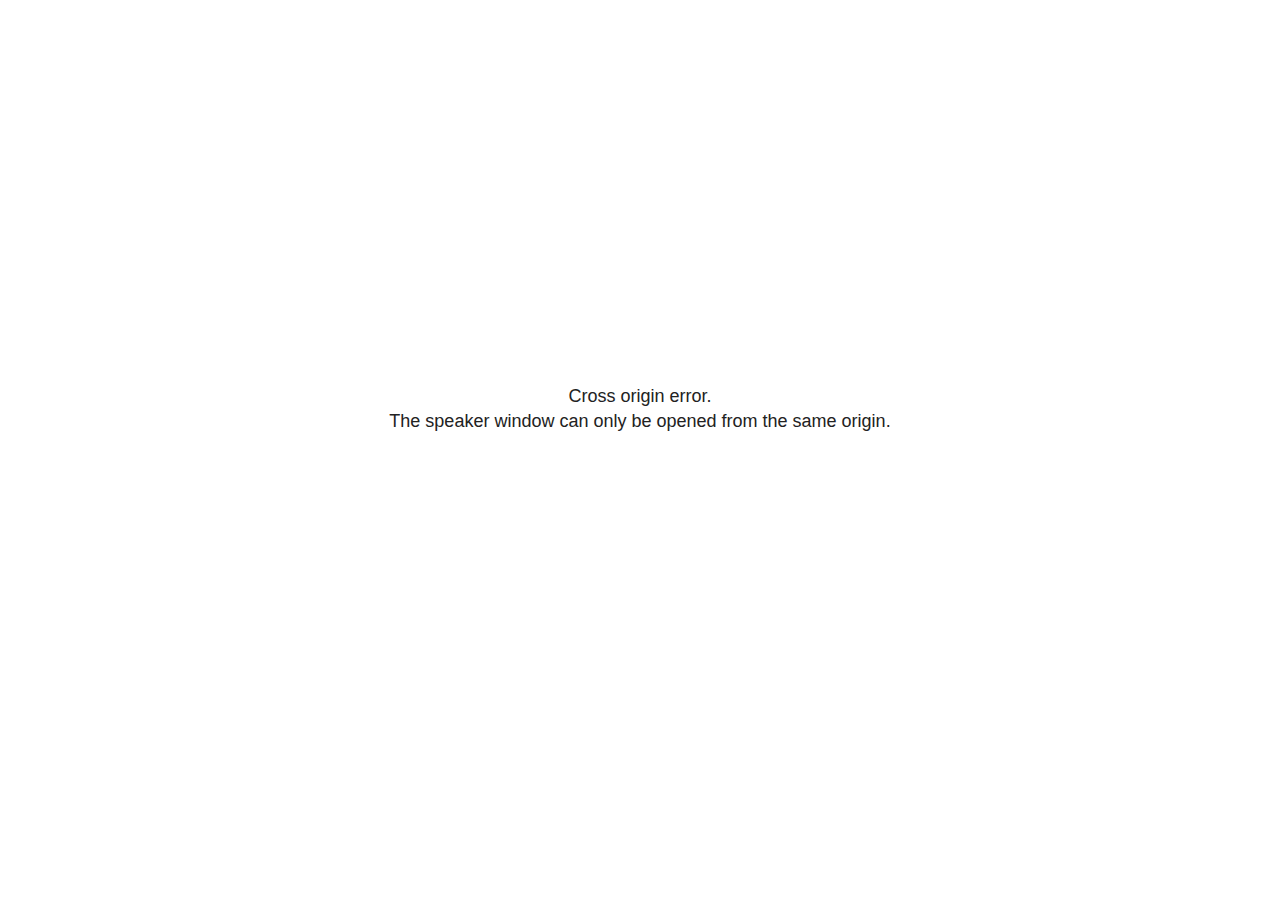
<file: presentation_files/libs/revealjs/plugin/notes/speaker-view.html>
<!--
	NOTE: You need to build the notes plugin after making changes to this file.
-->
<html lang="en">
	<head>
		<meta charset="utf-8">

		<title>reveal.js - Speaker View</title>

		<style>
			body {
				font-family: Helvetica;
				font-size: 18px;
			}

			#current-slide,
			#upcoming-slide,
			#speaker-controls {
				padding: 6px;
				box-sizing: border-box;
				-moz-box-sizing: border-box;
			}

			#current-slide iframe,
			#upcoming-slide iframe {
				width: 100%;
				height: 100%;
				border: 1px solid #ddd;
			}

			#current-slide .label,
			#upcoming-slide .label {
				position: absolute;
				top: 10px;
				left: 10px;
				z-index: 2;
			}

			#connection-status {
				position: absolute;
				top: 0;
				left: 0;
				width: 100%;
				height: 100%;
				z-index: 20;
				padding: 30% 20% 20% 20%;
				font-size: 18px;
				color: #222;
				background: #fff;
				text-align: center;
				box-sizing: border-box;
				line-height: 1.4;
			}

			.overlay-element {
				height: 34px;
				line-height: 34px;
				padding: 0 10px;
				text-shadow: none;
				background: rgba( 220, 220, 220, 0.8 );
				color: #222;
				font-size: 14px;
			}

			.overlay-element.interactive:hover {
				background: rgba( 220, 220, 220, 1 );
			}

			#current-slide {
				position: absolute;
				width: 60%;
				height: 100%;
				top: 0;
				left: 0;
				padding-right: 0;
			}

			#upcoming-slide {
				position: absolute;
				width: 40%;
				height: 40%;
				right: 0;
				top: 0;
			}

			/* Speaker controls */
			#speaker-controls {
				position: absolute;
				top: 40%;
				right: 0;
				width: 40%;
				height: 60%;
				overflow: auto;
				font-size: 18px;
			}

				.speaker-controls-time.hidden,
				.speaker-controls-notes.hidden {
					display: none;
				}

				.speaker-controls-time .label,
				.speaker-controls-pace .label,
				.speaker-controls-notes .label {
					text-transform: uppercase;
					font-weight: normal;
					font-size: 0.66em;
					color: #666;
					margin: 0;
				}

				.speaker-controls-time, .speaker-controls-pace {
					border-bottom: 1px solid rgba( 200, 200, 200, 0.5 );
					margin-bottom: 10px;
					padding: 10px 16px;
					padding-bottom: 20px;
					cursor: pointer;
				}

				.speaker-controls-time .reset-button {
					opacity: 0;
					float: right;
					color: #666;
					text-decoration: none;
				}
				.speaker-controls-time:hover .reset-button {
					opacity: 1;
				}

				.speaker-controls-time .timer,
				.speaker-controls-time .clock {
					width: 50%;
				}

				.speaker-controls-time .timer,
				.speaker-controls-time .clock,
				.speaker-controls-time .pacing .hours-value,
				.speaker-controls-time .pacing .minutes-value,
				.speaker-controls-time .pacing .seconds-value {
					font-size: 1.9em;
				}

				.speaker-controls-time .timer {
					float: left;
				}

				.speaker-controls-time .clock {
					float: right;
					text-align: right;
				}

				.speaker-controls-time span.mute {
					opacity: 0.3;
				}

				.speaker-controls-time .pacing-title {
					margin-top: 5px;
				}

				.speaker-controls-time .pacing.ahead {
					color: blue;
				}

				.speaker-controls-time .pacing.on-track {
					color: green;
				}

				.speaker-controls-time .pacing.behind {
					color: red;
				}

				.speaker-controls-notes {
					padding: 10px 16px;
				}

				.speaker-controls-notes .value {
					margin-top: 5px;
					line-height: 1.4;
					font-size: 1.2em;
				}

			/* Layout selector */
			#speaker-layout {
				position: absolute;
				top: 10px;
				right: 10px;
				color: #222;
				z-index: 10;
			}
				#speaker-layout select {
					position: absolute;
					width: 100%;
					height: 100%;
					top: 0;
					left: 0;
					border: 0;
					box-shadow: 0;
					cursor: pointer;
					opacity: 0;

					font-size: 1em;
					background-color: transparent;

					-moz-appearance: none;
					-webkit-appearance: none;
					-webkit-tap-highlight-color: rgba(0, 0, 0, 0);
				}

				#speaker-layout select:focus {
					outline: none;
					box-shadow: none;
				}

			.clear {
				clear: both;
			}

			/* Speaker layout: Wide */
			body[data-speaker-layout="wide"] #current-slide,
			body[data-speaker-layout="wide"] #upcoming-slide {
				width: 50%;
				height: 45%;
				padding: 6px;
			}

			body[data-speaker-layout="wide"] #current-slide {
				top: 0;
				left: 0;
			}

			body[data-speaker-layout="wide"] #upcoming-slide {
				top: 0;
				left: 50%;
			}

			body[data-speaker-layout="wide"] #speaker-controls {
				top: 45%;
				left: 0;
				width: 100%;
				height: 50%;
				font-size: 1.25em;
			}

			/* Speaker layout: Tall */
			body[data-speaker-layout="tall"] #current-slide,
			body[data-speaker-layout="tall"] #upcoming-slide {
				width: 45%;
				height: 50%;
				padding: 6px;
			}

			body[data-speaker-layout="tall"] #current-slide {
				top: 0;
				left: 0;
			}

			body[data-speaker-layout="tall"] #upcoming-slide {
				top: 50%;
				left: 0;
			}

			body[data-speaker-layout="tall"] #speaker-controls {
				padding-top: 40px;
				top: 0;
				left: 45%;
				width: 55%;
				height: 100%;
				font-size: 1.25em;
			}

			/* Speaker layout: Notes only */
			body[data-speaker-layout="notes-only"] #current-slide,
			body[data-speaker-layout="notes-only"] #upcoming-slide {
				display: none;
			}

			body[data-speaker-layout="notes-only"] #speaker-controls {
				padding-top: 40px;
				top: 0;
				left: 0;
				width: 100%;
				height: 100%;
				font-size: 1.25em;
			}

			@media screen and (max-width: 1080px) {
				body[data-speaker-layout="default"] #speaker-controls {
					font-size: 16px;
				}
			}

			@media screen and (max-width: 900px) {
				body[data-speaker-layout="default"] #speaker-controls {
					font-size: 14px;
				}
			}

			@media screen and (max-width: 800px) {
				body[data-speaker-layout="default"] #speaker-controls {
					font-size: 12px;
				}
			}

		</style>
	</head>

	<body>

		<div id="connection-status">Loading speaker view...</div>

		<div id="current-slide"></div>
		<div id="upcoming-slide"><span class="overlay-element label">Upcoming</span></div>
		<div id="speaker-controls">
			<div class="speaker-controls-time">
				<h4 class="label">Time <span class="reset-button">Click to Reset</span></h4>
				<div class="clock">
					<span class="clock-value">0:00 AM</span>
				</div>
				<div class="timer">
					<span class="hours-value">00</span><span class="minutes-value">:00</span><span class="seconds-value">:00</span>
				</div>
				<div class="clear"></div>

				<h4 class="label pacing-title" style="display: none">Pacing – Time to finish current slide</h4>
				<div class="pacing" style="display: none">
					<span class="hours-value">00</span><span class="minutes-value">:00</span><span class="seconds-value">:00</span>
				</div>
			</div>

			<div class="speaker-controls-notes hidden">
				<h4 class="label">Notes</h4>
				<div class="value"></div>
			</div>
		</div>
		<div id="speaker-layout" class="overlay-element interactive">
			<span class="speaker-layout-label"></span>
			<select class="speaker-layout-dropdown"></select>
		</div>

		<script>

			(function() {

				var notes,
					notesValue,
					currentState,
					currentSlide,
					upcomingSlide,
					layoutLabel,
					layoutDropdown,
					pendingCalls = {},
					lastRevealApiCallId = 0,
					connected = false

				var connectionStatus = document.querySelector( '#connection-status' );

				var SPEAKER_LAYOUTS = {
					'default': 'Default',
					'wide': 'Wide',
					'tall': 'Tall',
					'notes-only': 'Notes only'
				};

				setupLayout();

				let openerOrigin;

				try {
					openerOrigin = window.opener.location.origin;
				}
				catch ( error ) { console.warn( error ) }

				// In order to prevent XSS, the speaker view will only run if its
				// opener has the same origin as itself
				if( window.location.origin !== openerOrigin ) {
					connectionStatus.innerHTML = 'Cross origin error.<br>The speaker window can only be opened from the same origin.';
					return;
				}

				var connectionTimeout = setTimeout( function() {
					connectionStatus.innerHTML = 'Error connecting to main window.<br>Please try closing and reopening the speaker view.';
				}, 5000 );

				window.addEventListener( 'message', function( event ) {

					// Validate the origin of all messages to avoid parsing messages
					// that aren't meant for us. Ignore when running off file:// so
					// that the speaker view continues to work without a web server.
					if( window.location.origin !== event.origin && window.location.origin !== 'file://' ) {
						return
					}

					clearTimeout( connectionTimeout );
					connectionStatus.style.display = 'none';

					var data = JSON.parse( event.data );

					// The overview mode is only useful to the reveal.js instance
					// where navigation occurs so we don't sync it
					if( data.state ) delete data.state.overview;

					// Messages sent by the notes plugin inside of the main window
					if( data && data.namespace === 'reveal-notes' ) {
						if( data.type === 'connect' ) {
							handleConnectMessage( data );
						}
						else if( data.type === 'state' ) {
							handleStateMessage( data );
						}
						else if( data.type === 'return' ) {
							pendingCalls[data.callId](data.result);
							delete pendingCalls[data.callId];
						}
					}
					// Messages sent by the reveal.js inside of the current slide preview
					else if( data && data.namespace === 'reveal' ) {
						if( /ready/.test( data.eventName ) ) {
							// Send a message back to notify that the handshake is complete
							window.opener.postMessage( JSON.stringify({ namespace: 'reveal-notes', type: 'connected'} ), '*' );
						}
						else if( /slidechanged|fragmentshown|fragmenthidden|paused|resumed/.test( data.eventName ) && currentState !== JSON.stringify( data.state ) ) {

							dispatchStateToMainWindow( data.state );

						}
					}

				} );

				/**
				 * Updates the presentation in the main window to match the state
				 * of the presentation in the notes window.
				 */
				const dispatchStateToMainWindow = debounce(( state ) => {
					window.opener.postMessage( JSON.stringify({ method: 'setState', args: [ state ]} ), '*' );
				}, 500);

				/**
				 * Asynchronously calls the Reveal.js API of the main frame.
				 */
				function callRevealApi( methodName, methodArguments, callback ) {

					var callId = ++lastRevealApiCallId;
					pendingCalls[callId] = callback;
					window.opener.postMessage( JSON.stringify( {
						namespace: 'reveal-notes',
						type: 'call',
						callId: callId,
						methodName: methodName,
						arguments: methodArguments
					} ), '*' );

				}

				/**
				 * Called when the main window is trying to establish a
				 * connection.
				 */
				function handleConnectMessage( data ) {

					if( connected === false ) {
						connected = true;

						setupIframes( data );
						setupKeyboard();
						setupNotes();
						setupTimer();
						setupHeartbeat();
					}

				}

				/**
				 * Called when the main window sends an updated state.
				 */
				function handleStateMessage( data ) {

					// Store the most recently set state to avoid circular loops
					// applying the same state
					currentState = JSON.stringify( data.state );

					// No need for updating the notes in case of fragment changes
					if ( data.notes ) {
						notes.classList.remove( 'hidden' );
						notesValue.style.whiteSpace = data.whitespace;
						if( data.markdown ) {
							notesValue.innerHTML = marked( data.notes );
						}
						else {
							notesValue.innerHTML = data.notes;
						}
					}
					else {
						notes.classList.add( 'hidden' );
					}

					// Update the note slides
					currentSlide.contentWindow.postMessage( JSON.stringify({ method: 'setState', args: [ data.state ] }), '*' );
					upcomingSlide.contentWindow.postMessage( JSON.stringify({ method: 'setState', args: [ data.state ] }), '*' );
					upcomingSlide.contentWindow.postMessage( JSON.stringify({ method: 'next' }), '*' );

				}

				// Limit to max one state update per X ms
				handleStateMessage = debounce( handleStateMessage, 200 );

				/**
				 * Forward keyboard events to the current slide window.
				 * This enables keyboard events to work even if focus
				 * isn't set on the current slide iframe.
				 *
				 * Block F5 default handling, it reloads and disconnects
				 * the speaker notes window.
				 */
				function setupKeyboard() {

					document.addEventListener( 'keydown', function( event ) {
						if( event.keyCode === 116 || ( event.metaKey && event.keyCode === 82 ) ) {
							event.preventDefault();
							return false;
						}
						currentSlide.contentWindow.postMessage( JSON.stringify({ method: 'triggerKey', args: [ event.keyCode ] }), '*' );
					} );

				}

				/**
				 * Creates the preview iframes.
				 */
				function setupIframes( data ) {

					var params = [
						'receiver',
						'progress=false',
						'history=false',
						'transition=none',
						'autoSlide=0',
						'backgroundTransition=none'
					].join( '&' );

					var urlSeparator = /\?/.test(data.url) ? '&' : '?';
					var hash = '#/' + data.state.indexh + '/' + data.state.indexv;
					var currentURL = data.url + urlSeparator + params + '&scrollActivationWidth=false&postMessageEvents=true' + hash;
					var upcomingURL = data.url + urlSeparator + params + '&scrollActivationWidth=false&controls=false' + hash;

					currentSlide = document.createElement( 'iframe' );
					currentSlide.setAttribute( 'width', 1280 );
					currentSlide.setAttribute( 'height', 1024 );
					currentSlide.setAttribute( 'src', currentURL );
					document.querySelector( '#current-slide' ).appendChild( currentSlide );

					upcomingSlide = document.createElement( 'iframe' );
					upcomingSlide.setAttribute( 'width', 640 );
					upcomingSlide.setAttribute( 'height', 512 );
					upcomingSlide.setAttribute( 'src', upcomingURL );
					document.querySelector( '#upcoming-slide' ).appendChild( upcomingSlide );

				}

				/**
				 * Setup the notes UI.
				 */
				function setupNotes() {

					notes = document.querySelector( '.speaker-controls-notes' );
					notesValue = document.querySelector( '.speaker-controls-notes .value' );

				}

				/**
				 * We send out a heartbeat at all times to ensure we can
				 * reconnect with the main presentation window after reloads.
				 */
				function setupHeartbeat() {

					setInterval( () => {
						window.opener.postMessage( JSON.stringify({ namespace: 'reveal-notes', type: 'heartbeat'} ), '*' );
					}, 1000 );

				}

				function getTimings( callback ) {

					callRevealApi( 'getSlidesAttributes', [], function ( slideAttributes ) {
						callRevealApi( 'getConfig', [], function ( config ) {
							var totalTime = config.totalTime;
							var minTimePerSlide = config.minimumTimePerSlide || 0;
							var defaultTiming = config.defaultTiming;
							if ((defaultTiming == null) && (totalTime == null)) {
								callback(null);
								return;
							}
							// Setting totalTime overrides defaultTiming
							if (totalTime) {
								defaultTiming = 0;
							}
							var timings = [];
							for ( var i in slideAttributes ) {
								var slide = slideAttributes[ i ];
								var timing = defaultTiming;
								if( slide.hasOwnProperty( 'data-timing' )) {
									var t = slide[ 'data-timing' ];
									timing = parseInt(t);
									if( isNaN(timing) ) {
										console.warn("Could not parse timing '" + t + "' of slide " + i + "; using default of " + defaultTiming);
										timing = defaultTiming;
									}
								}
								timings.push(timing);
							}
							if ( totalTime ) {
								// After we've allocated time to individual slides, we summarize it and
								// subtract it from the total time
								var remainingTime = totalTime - timings.reduce( function(a, b) { return a + b; }, 0 );
								// The remaining time is divided by the number of slides that have 0 seconds
								// allocated at the moment, giving the average time-per-slide on the remaining slides
								var remainingSlides = (timings.filter( function(x) { return x == 0 }) ).length
								var timePerSlide = Math.round( remainingTime / remainingSlides, 0 )
								// And now we replace every zero-value timing with that average
								timings = timings.map( function(x) { return (x==0 ? timePerSlide : x) } );
							}
							var slidesUnderMinimum = timings.filter( function(x) { return (x < minTimePerSlide) } ).length
							if ( slidesUnderMinimum ) {
								message = "The pacing time for " + slidesUnderMinimum + " slide(s) is under the configured minimum of " + minTimePerSlide + " seconds. Check the data-timing attribute on individual slides, or consider increasing the totalTime or minimumTimePerSlide configuration options (or removing some slides).";
								alert(message);
							}
							callback( timings );
						} );
					} );

				}

				/**
				 * Return the number of seconds allocated for presenting
				 * all slides up to and including this one.
				 */
				function getTimeAllocated( timings, callback ) {

					callRevealApi( 'getSlidePastCount', [], function ( currentSlide ) {
						var allocated = 0;
						for (var i in timings.slice(0, currentSlide + 1)) {
							allocated += timings[i];
						}
						callback( allocated );
					} );

				}

				/**
				 * Create the timer and clock and start updating them
				 * at an interval.
				 */
				function setupTimer() {

					var start = new Date(),
					timeEl = document.querySelector( '.speaker-controls-time' ),
					clockEl = timeEl.querySelector( '.clock-value' ),
					hoursEl = timeEl.querySelector( '.hours-value' ),
					minutesEl = timeEl.querySelector( '.minutes-value' ),
					secondsEl = timeEl.querySelector( '.seconds-value' ),
					pacingTitleEl = timeEl.querySelector( '.pacing-title' ),
					pacingEl = timeEl.querySelector( '.pacing' ),
					pacingHoursEl = pacingEl.querySelector( '.hours-value' ),
					pacingMinutesEl = pacingEl.querySelector( '.minutes-value' ),
					pacingSecondsEl = pacingEl.querySelector( '.seconds-value' );

					var timings = null;
					getTimings( function ( _timings ) {

						timings = _timings;
						if (_timings !== null) {
							pacingTitleEl.style.removeProperty('display');
							pacingEl.style.removeProperty('display');
						}

						// Update once directly
						_updateTimer();

						// Then update every second
						setInterval( _updateTimer, 1000 );

					} );


					function _resetTimer() {

						if (timings == null) {
							start = new Date();
							_updateTimer();
						}
						else {
							// Reset timer to beginning of current slide
							getTimeAllocated( timings, function ( slideEndTimingSeconds ) {
								var slideEndTiming = slideEndTimingSeconds * 1000;
								callRevealApi( 'getSlidePastCount', [], function ( currentSlide ) {
									var currentSlideTiming = timings[currentSlide] * 1000;
									var previousSlidesTiming = slideEndTiming - currentSlideTiming;
									var now = new Date();
									start = new Date(now.getTime() - previousSlidesTiming);
									_updateTimer();
								} );
							} );
						}

					}

					timeEl.addEventListener( 'click', function() {
						_resetTimer();
						return false;
					} );

					function _displayTime( hrEl, minEl, secEl, time) {

						var sign = Math.sign(time) == -1 ? "-" : "";
						time = Math.abs(Math.round(time / 1000));
						var seconds = time % 60;
						var minutes = Math.floor( time / 60 ) % 60 ;
						var hours = Math.floor( time / ( 60 * 60 )) ;
						hrEl.innerHTML = sign + zeroPadInteger( hours );
						if (hours == 0) {
							hrEl.classList.add( 'mute' );
						}
						else {
							hrEl.classList.remove( 'mute' );
						}
						minEl.innerHTML = ':' + zeroPadInteger( minutes );
						if (hours == 0 && minutes == 0) {
							minEl.classList.add( 'mute' );
						}
						else {
							minEl.classList.remove( 'mute' );
						}
						secEl.innerHTML = ':' + zeroPadInteger( seconds );
					}

					function _updateTimer() {

						var diff, hours, minutes, seconds,
						now = new Date();

						diff = now.getTime() - start.getTime();

						clockEl.innerHTML = now.toLocaleTimeString( 'en-US', { hour12: true, hour: '2-digit', minute:'2-digit' } );
						_displayTime( hoursEl, minutesEl, secondsEl, diff );
						if (timings !== null) {
							_updatePacing(diff);
						}

					}

					function _updatePacing(diff) {

						getTimeAllocated( timings, function ( slideEndTimingSeconds ) {
							var slideEndTiming = slideEndTimingSeconds * 1000;

							callRevealApi( 'getSlidePastCount', [], function ( currentSlide ) {
								var currentSlideTiming = timings[currentSlide] * 1000;
								var timeLeftCurrentSlide = slideEndTiming - diff;
								if (timeLeftCurrentSlide < 0) {
									pacingEl.className = 'pacing behind';
								}
								else if (timeLeftCurrentSlide < currentSlideTiming) {
									pacingEl.className = 'pacing on-track';
								}
								else {
									pacingEl.className = 'pacing ahead';
								}
								_displayTime( pacingHoursEl, pacingMinutesEl, pacingSecondsEl, timeLeftCurrentSlide );
							} );
						} );
					}

				}

				/**
				 * Sets up the speaker view layout and layout selector.
				 */
				function setupLayout() {

					layoutDropdown = document.querySelector( '.speaker-layout-dropdown' );
					layoutLabel = document.querySelector( '.speaker-layout-label' );

					// Render the list of available layouts
					for( var id in SPEAKER_LAYOUTS ) {
						var option = document.createElement( 'option' );
						option.setAttribute( 'value', id );
						option.textContent = SPEAKER_LAYOUTS[ id ];
						layoutDropdown.appendChild( option );
					}

					// Monitor the dropdown for changes
					layoutDropdown.addEventListener( 'change', function( event ) {

						setLayout( layoutDropdown.value );

					}, false );

					// Restore any currently persisted layout
					setLayout( getLayout() );

				}

				/**
				 * Sets a new speaker view layout. The layout is persisted
				 * in local storage.
				 */
				function setLayout( value ) {

					var title = SPEAKER_LAYOUTS[ value ];

					layoutLabel.innerHTML = 'Layout' + ( title ? ( ': ' + title ) : '' );
					layoutDropdown.value = value;

					document.body.setAttribute( 'data-speaker-layout', value );

					// Persist locally
					if( supportsLocalStorage() ) {
						window.localStorage.setItem( 'reveal-speaker-layout', value );
					}

				}

				/**
				 * Returns the ID of the most recently set speaker layout
				 * or our default layout if none has been set.
				 */
				function getLayout() {

					if( supportsLocalStorage() ) {
						var layout = window.localStorage.getItem( 'reveal-speaker-layout' );
						if( layout ) {
							return layout;
						}
					}

					// Default to the first record in the layouts hash
					for( var id in SPEAKER_LAYOUTS ) {
						return id;
					}

				}

				function supportsLocalStorage() {

					try {
						localStorage.setItem('test', 'test');
						localStorage.removeItem('test');
						return true;
					}
					catch( e ) {
						return false;
					}

				}

				function zeroPadInteger( num ) {

					var str = '00' + parseInt( num );
					return str.substring( str.length - 2 );

				}

				/**
				 * Limits the frequency at which a function can be called.
				 */
				function debounce( fn, ms ) {

					var lastTime = 0,
						timeout;

					return function() {

						var args = arguments;
						var context = this;

						clearTimeout( timeout );

						var timeSinceLastCall = Date.now() - lastTime;
						if( timeSinceLastCall > ms ) {
							fn.apply( context, args );
							lastTime = Date.now();
						}
						else {
							timeout = setTimeout( function() {
								fn.apply( context, args );
								lastTime = Date.now();
							}, ms - timeSinceLastCall );
						}

					}

				}

			})();

		</script>
	</body>
</html>
</file>
